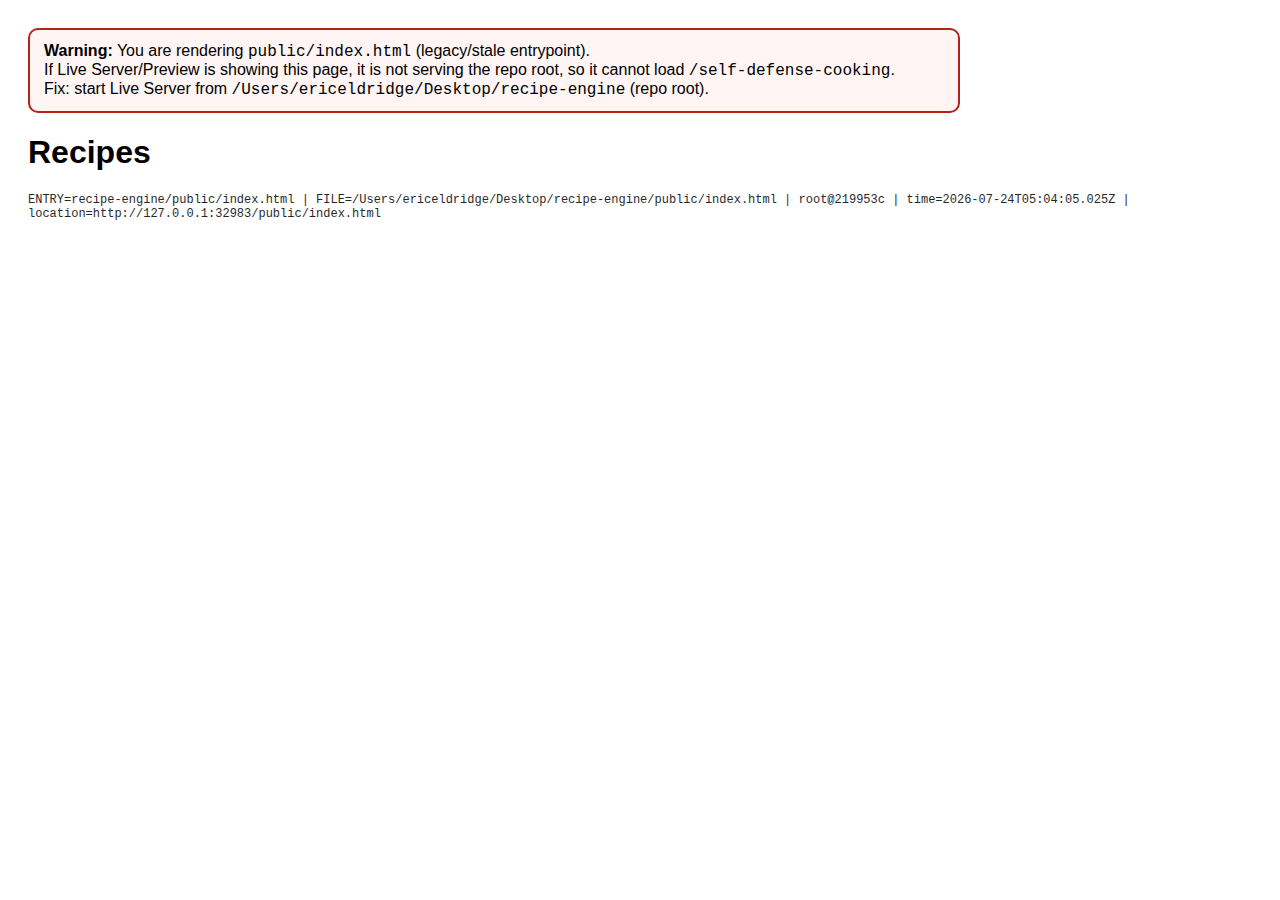
<file: public/index.html>
<!DOCTYPE html>
<html>
<head>
    <meta charset="UTF-8">
    <title>Self-Defense Cooking Recipes</title>
    <meta http-equiv="Cache-Control" content="no-store, no-cache, must-revalidate, max-age=0">
    <meta http-equiv="Pragma" content="no-cache">
    <meta http-equiv="Expires" content="0">
    <style>
        body { font-family: Arial, sans-serif; padding: 20px; }
        #recipesList { margin-top: 20px; }
        .warn { padding: 12px 14px; border: 2px solid #b42318; background: #fff5f5; border-radius: 10px; max-width: 900px; }
        .mono { font-family: ui-monospace, SFMono-Regular, Menlo, Monaco, Consolas, 'Liberation Mono', 'Courier New', monospace; }
    </style>
</head>
<body>
    <div class="warn">
        <div><strong>Warning:</strong> You are rendering <span class="mono">public/index.html</span> (legacy/stale entrypoint).</div>
        <div>If Live Server/Preview is showing this page, it is not serving the repo root, so it cannot load <span class="mono">/self-defense-cooking</span>.</div>
        <div>Fix: start Live Server from <span class="mono">/Users/ericeldridge/Desktop/recipe-engine</span> (repo root).</div>
    </div>
    <h1>Recipes</h1>
    <ul id="recipesList">
    </ul>
    <script>
        window.__RECIPE_ENGINE_BUILD__ = {
          entrypoint: "recipe-engine/public/index.html",
          sourceFile: "/Users/ericeldridge/Desktop/recipe-engine/public/index.html",
                    repo: { name: "recipe-engine", commit: "219953c" },
          timestamp: new Date().toISOString()
        };
        console.log('[recipe-engine build-stamp]', window.__RECIPE_ENGINE_BUILD__);

        // Fetch list of recipes from the /recipes directory
        async function loadRecipes() {
            try {
                const response = await fetch('/recipes/list.json');
                const recipes = await response.json();
                const list = document.getElementById('recipesList');
                recipes.forEach(recipe => {
                    const li = document.createElement('li');
                    const link = document.createElement('a');
                    link.href = '/recipes/' + recipe.slug + '/recipe.json';
                    link.textContent = recipe.title;
                    li.appendChild(link);
                    list.appendChild(li);
                });
            } catch (err) {
                document.getElementById('recipesList').textContent = 'No recipes found.';
            }
        }
        loadRecipes();
    </script>
        <footer id="buildStamp" class="mono" style="margin-top:16px; opacity:0.85; font-size:12px;"></footer>
        <script>
            (function () {
                const b = window.__RECIPE_ENGINE_BUILD__;
                const el = document.getElementById('buildStamp');
                if (el) el.textContent = `ENTRY=${b.entrypoint} | FILE=${b.sourceFile} | root@${b.repo.commit} | time=${b.timestamp} | location=${location.href}`;
            })();
        </script>
</body>
</html>
</file>
